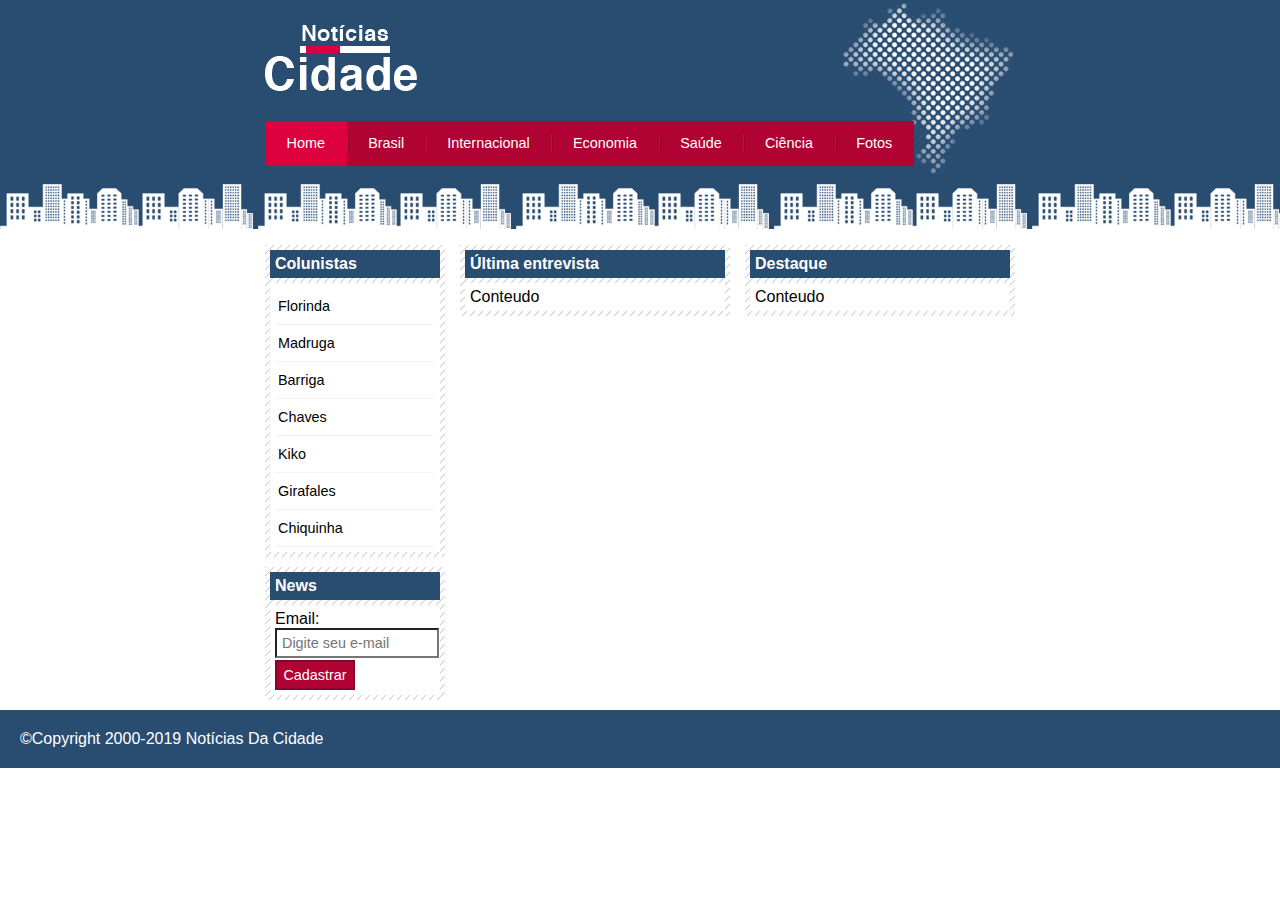
<file: index.html>
<!DOCTYPE html>
<html lang="en">
<head>
    <meta charset="UTF-8">
    <meta name="viewport" content="width=device-width, initial-scale=1.0">
    <meta http-equiv="X-UA-Compatible" content="ie=edge">
    <title>Notícias Cidade - Seu Site de Notícias</title>
    <link rel="stylesheet" type="text/css" href="css/estilo.css">
</head>

<body class="home">
    <!--Inicio Container-->
    <div id="container">

        <!--Inicio Topo-->
        <div id="topo">
            <h1 class="logo"></h1>

            <!--Barra de menu-->
            <ul id="navegacao">
                <li><a id="home" href="index.html">Home</a></li>
                <li><a id="brasil" href="brasil.html">Brasil</a></li>
                <li><a id="internacional" href="internacional.html">Internacional</a></li>
                <li><a id="economia" href="economia.html">Economia</a></li>
                <li><a id="saude" href="saude.html">Saúde</a></li>
                <li><a id="ciencia" href="ciencia.html">Ciência</a></li>
                <li><a id="fotos" href="fotos.html">Fotos</a></li>
            </ul>
        </div><!--Fim Topo-->

      
        <!--Inicio Conteúdo-->
        <div id="conteudo">

            <!--Conteudo Lateral-->
            <div id="lateral">

                <div class="caixa">
                    <h2>Colunistas</h2>
                    <div class="caixa-conteudo">
                        <ul>
                            <li><a href="">Florinda</a></li>
                            <li><a href="">Madruga</a></li>
                            <li><a href="">Barriga</a></li>
                            <li><a href="">Chaves</a></li>
                            <li><a href="">Kiko</a></li>
                            <li><a href="">Girafales</a></li>
                            <li><a href="">Chiquinha</a></li>
                        </ul>

                    </div>

                </div>

                <div class="caixa">
                    <h2>News</h2>
                    <div class="caixa-conteudo">
                        <form>
                            <div>
                                <label for="email">Email:</label>
                                <input type="text" name="email" id="email" placeholder="Digite seu e-mail">
                            </div>
                            <div>
                                <input class="submit" type="submit" value="Cadastrar">
                            </div>

                        </form>

                    </div>

                </div>

            </div>
            
            
            <!--Coluna 1-->
            <div id="primario">
                <div class="caixa">
                    <h2>Última entrevista</h2>
                    <div class="caixa-conteudo">
                        Conteudo
                               
                    </div>
        
                </div>
            </div>
           
           <!--Coluna 2-->
            <div id="secundario">
                <div class="caixa">
                    <h2>Destaque</h2>
                    <div class="caixa-conteudo">
                        Conteudo
        
                    </div>
        
                </div>
            </div>
         

        </div><!--Fim Conteúdo-->


    </div><!--Fim Container-->

    
    <!--Container Rodapé-->
    <div id="container-rodape" style="clear: both;">
        <div id="rodape">
            &copy;Copyright 2000-2019 Notícias Da Cidade

        </div>


    </div>


</body>
</html>
</file>
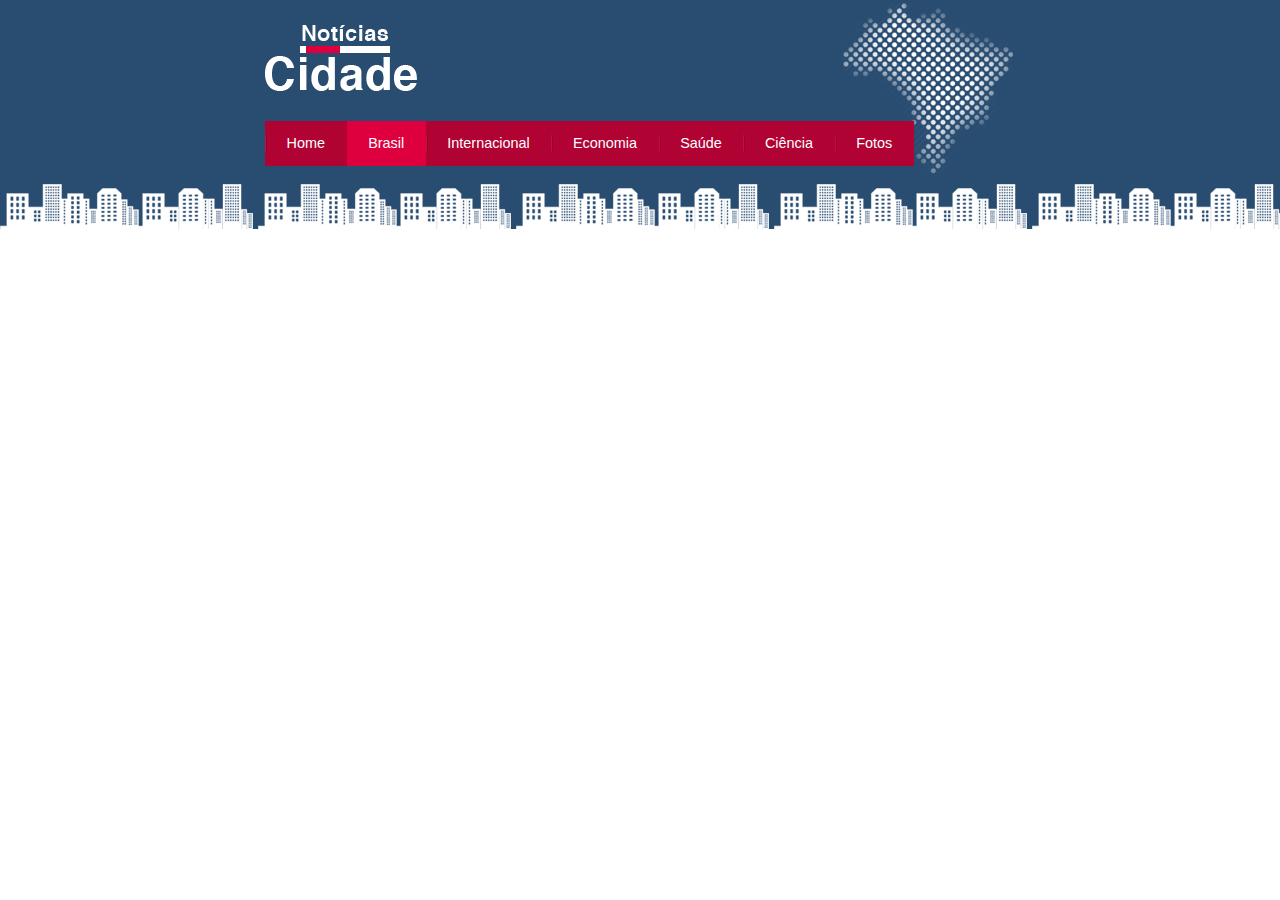
<file: brasil.html>
<!DOCTYPE html>
<html lang="en">
<head>
    <meta charset="UTF-8">
    <meta name="viewport" content="width=device-width, initial-scale=1.0">
    <meta http-equiv="X-UA-Compatible" content="ie=edge">
    <title>Notícias Cidade - Seu Site de Notícias</title>
    <link rel="stylesheet" type="text/css" href="css/estilo.css">
</head>

<body class="brasil">
    <div id="container">
        <div id="topo">
            <h1 class="logo"></h1>
            <ul id="navegacao">
                <li><a id="home" href="index.html">Home</a></li>
                <li><a id="brasil" href="brasil.html">Brasil</a></li>
                <li><a id="internacional" href="internacional.html">Internacional</a></li>
                <li><a id="economia" href="economia.html">Economia</a></li>
                <li><a id="saude" href="saude.html">Saúde</a></li>
                <li><a id="ciencia" href="ciencia.html">Ciência</a></li>
                <li><a id="fotos" href="fotos.html">Fotos</a></li>
            </ul>
        </div>
    </div>
</body>
</html>
</file>
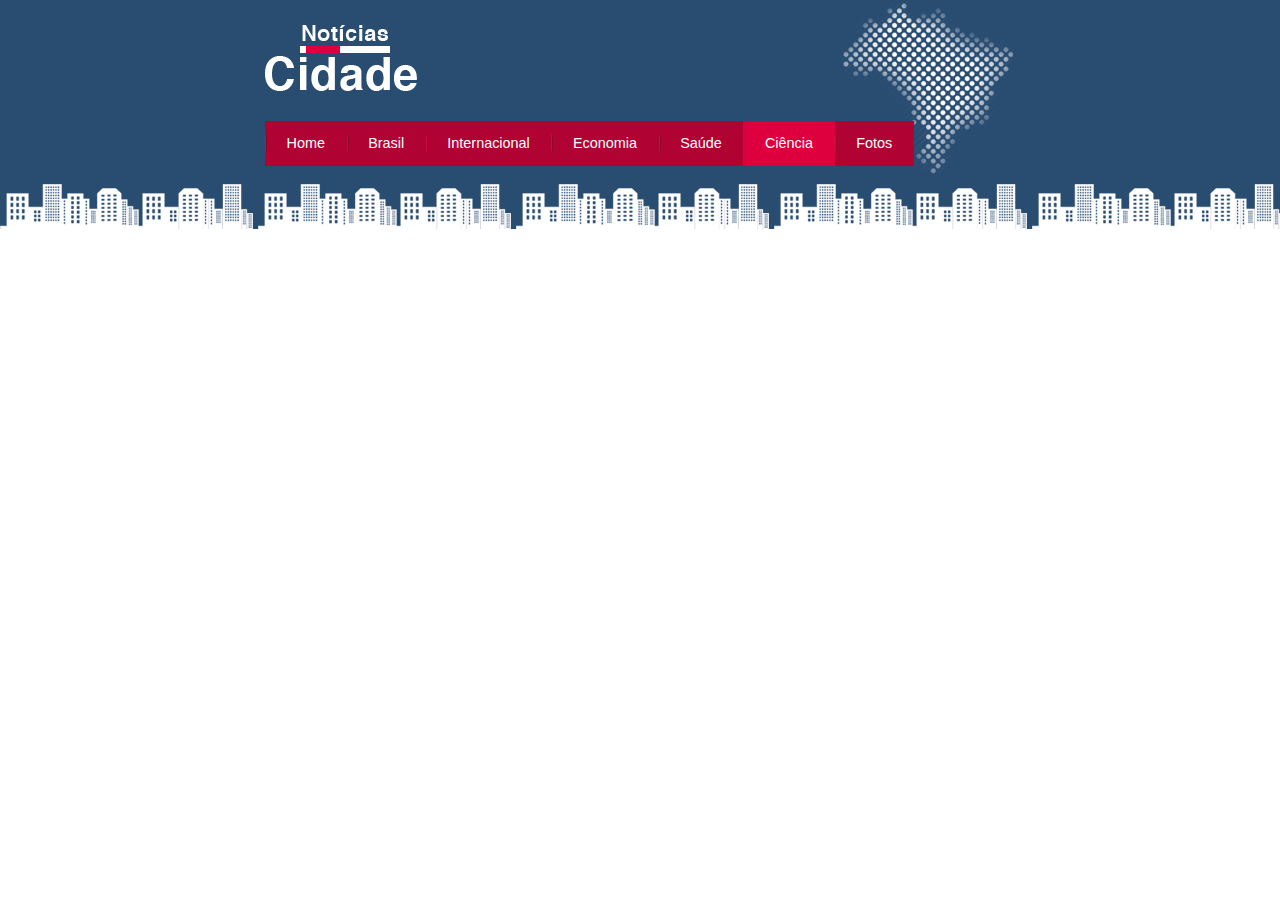
<file: ciencia.html>
<!DOCTYPE html>
<html lang="en">
<head>
    <meta charset="UTF-8">
    <meta name="viewport" content="width=device-width, initial-scale=1.0">
    <meta http-equiv="X-UA-Compatible" content="ie=edge">
    <title>Notícias Cidade - Seu Site de Notícias</title>
    <link rel="stylesheet" type="text/css" href="css/estilo.css">
</head>

<body class="ciencia">
    <div id="container">
        <div id="topo">
            <h1 class="logo"></h1>
            <ul id="navegacao">
                <li><a id="home" href="index.html">Home</a></li>
                <li><a id="brasil" href="brasil.html">Brasil</a></li>
                <li><a id="internacional" href="internacional.html">Internacional</a></li>
                <li><a id="economia" href="economia.html">Economia</a></li>
                <li><a id="saude" href="saude.html">Saúde</a></li>
                <li><a id="ciencia" href="ciencia.html">Ciência</a></li>
                <li><a id="fotos" href="fotos.html">Fotos</a></li>
            </ul>
        </div>
    </div>
</body>
</html>
</file>
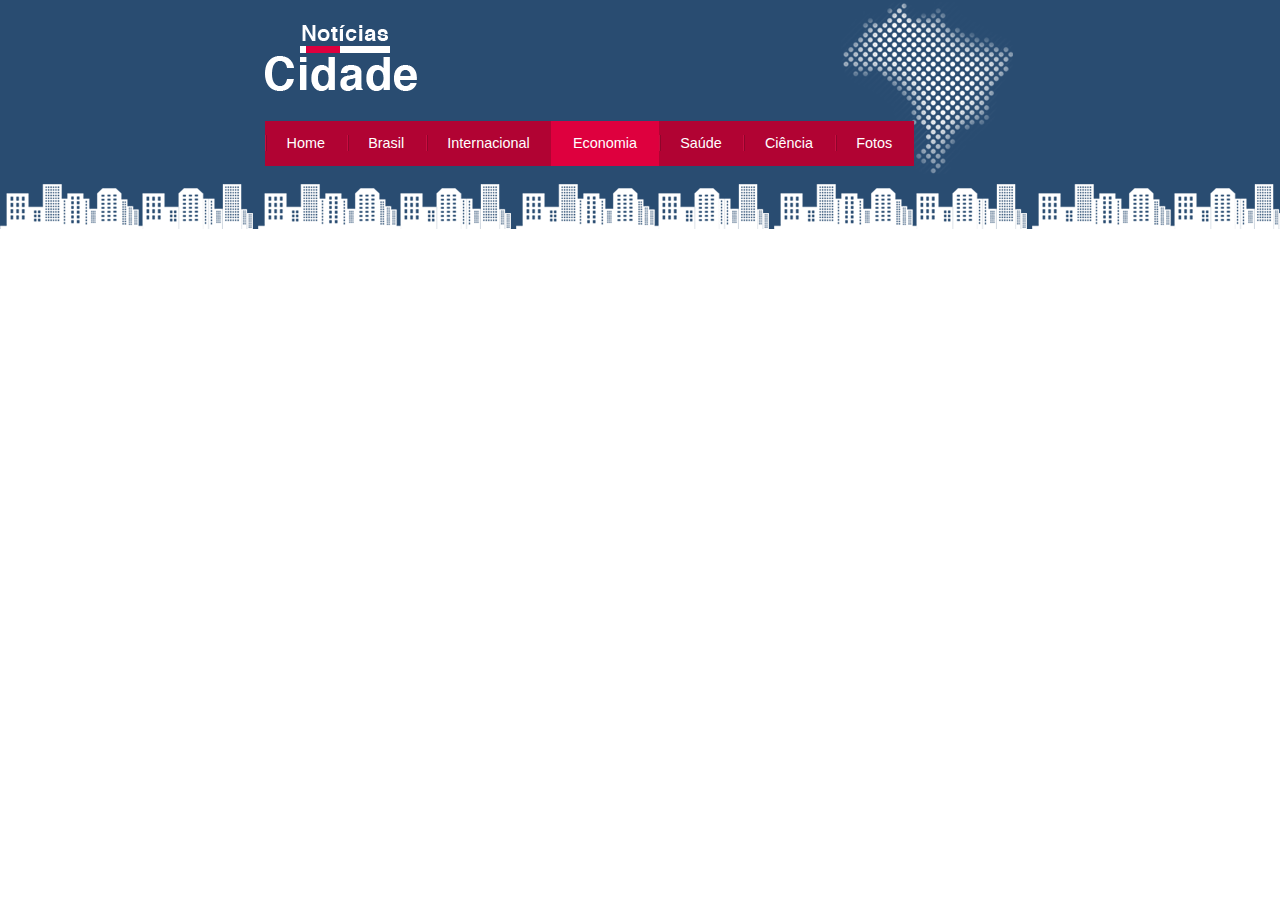
<file: economia.html>
<!DOCTYPE html>
<html lang="en">
<head>
    <meta charset="UTF-8">
    <meta name="viewport" content="width=device-width, initial-scale=1.0">
    <meta http-equiv="X-UA-Compatible" content="ie=edge">
    <title>Notícias Cidade - Seu Site de Notícias</title>
    <link rel="stylesheet" type="text/css" href="css/estilo.css">
</head>

<body class="economia">
    <div id="container">
        <div id="topo">
            <h1 class="logo"></h1>
            <ul id="navegacao">
                <li><a id="home" href="index.html">Home</a></li>
                <li><a id="brasil" href="brasil.html">Brasil</a></li>
                <li><a id="internacional" href="internacional.html">Internacional</a></li>
                <li><a id="economia" href="economia.html">Economia</a></li>
                <li><a id="saude" href="saude.html">Saúde</a></li>
                <li><a id="ciencia" href="ciencia.html">Ciência</a></li>
                <li><a id="fotos" href="fotos.html">Fotos</a></li>
            </ul>
        </div>
    </div>
</body>
</html>
</file>
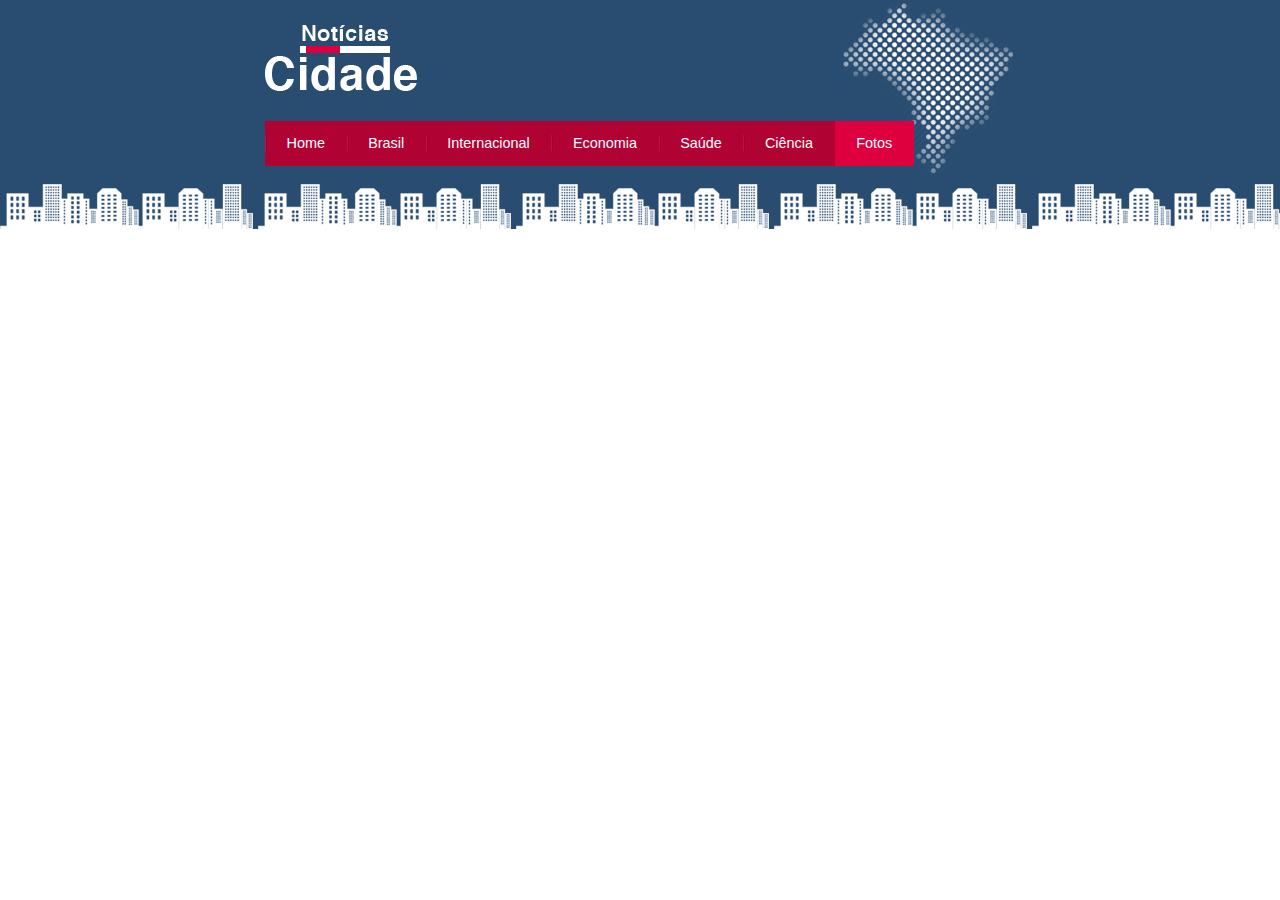
<file: fotos.html>
<!DOCTYPE html>
<html lang="en">
<head>
    <meta charset="UTF-8">
    <meta name="viewport" content="width=device-width, initial-scale=1.0">
    <meta http-equiv="X-UA-Compatible" content="ie=edge">
    <title>Notícias Cidade - Seu Site de Notícias</title>
    <link rel="stylesheet" type="text/css" href="css/estilo.css">
</head>

<body class="fotos">
    <div id="container">
        <div id="topo">
            <h1 class="logo"></h1>
            <ul id="navegacao">
                <li><a id="home" href="index.html">Home</a></li>
                <li><a id="brasil" href="brasil.html">Brasil</a></li>
                <li><a id="internacional" href="internacional.html">Internacional</a></li>
                <li><a id="economia" href="economia.html">Economia</a></li>
                <li><a id="saude" href="saude.html">Saúde</a></li>
                <li><a id="ciencia" href="ciencia.html">Ciência</a></li>
                <li><a id="fotos" href="fotos.html">Fotos</a></li>
            </ul>
        </div>
    </div>
</body>
</html>
</file>
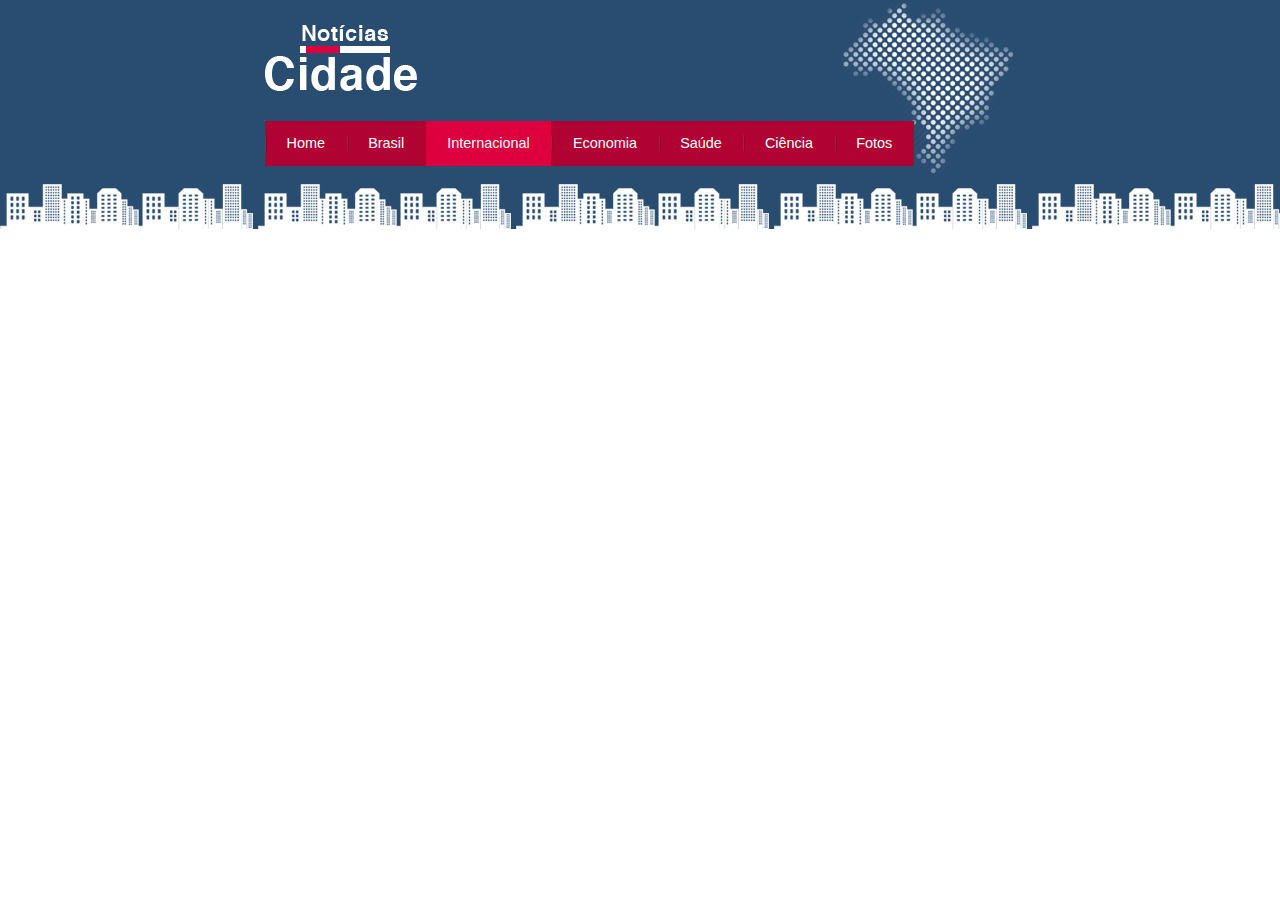
<file: internacional.html>
<!DOCTYPE html>
<html lang="en">
<head>
    <meta charset="UTF-8">
    <meta name="viewport" content="width=device-width, initial-scale=1.0">
    <meta http-equiv="X-UA-Compatible" content="ie=edge">
    <title>Notícias Cidade - Seu Site de Notícias</title>
    <link rel="stylesheet" type="text/css" href="css/estilo.css">
</head>

<body class="internacional">
    <div id="container">
        <div id="topo">
            <h1 class="logo"></h1>
            <ul id="navegacao">
                <li><a id="home" href="index.html">Home</a></li>
                <li><a id="brasil" href="brasil.html">Brasil</a></li>
                <li><a id="internacional" href="internacional.html">Internacional</a></li>
                <li><a id="economia" href="economia.html">Economia</a></li>
                <li><a id="saude" href="saude.html">Saúde</a></li>
                <li><a id="ciencia" href="ciencia.html">Ciência</a></li>
                <li><a id="fotos" href="fotos.html">Fotos</a></li>
            </ul>
        </div>
    </div>
</body>
</html>
</file>
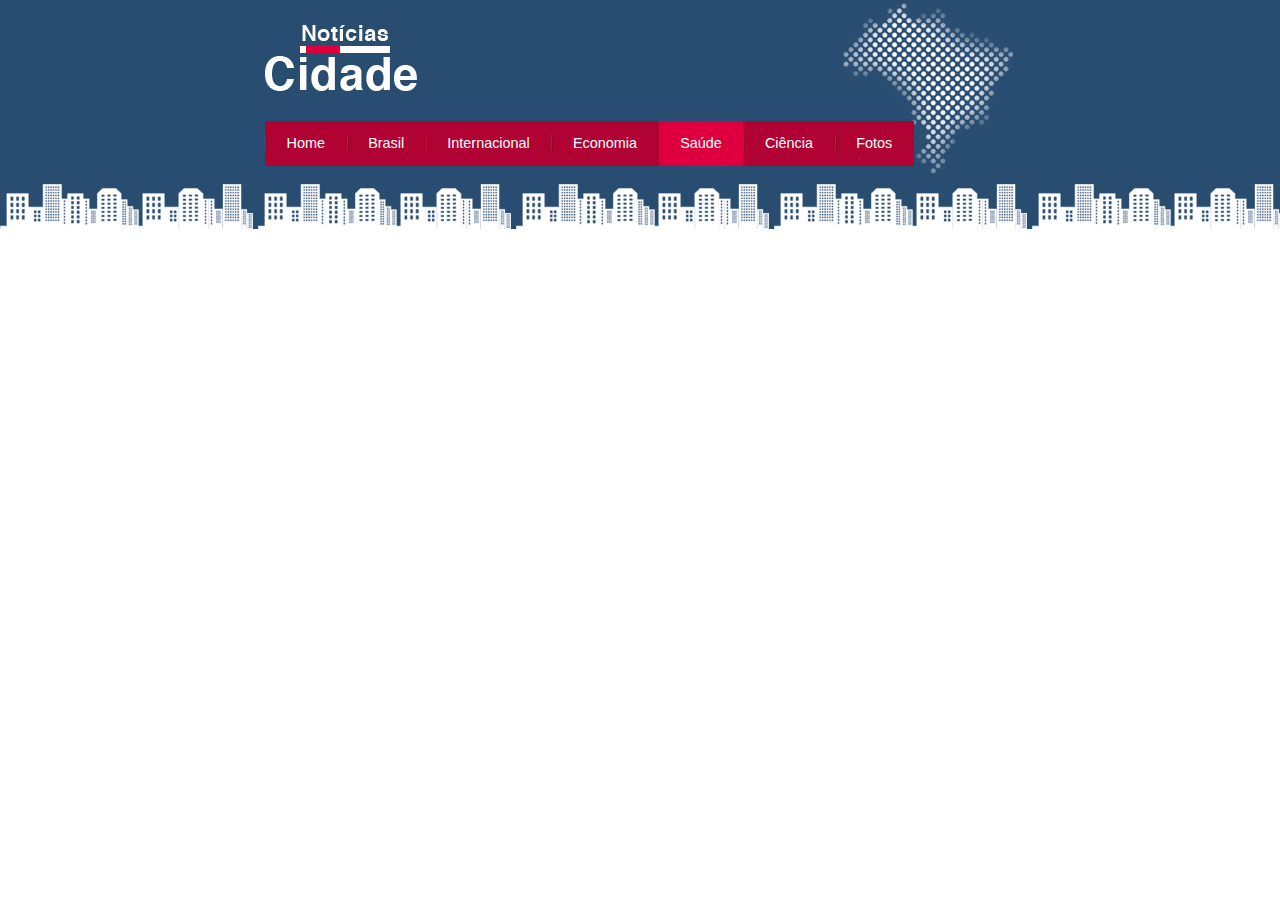
<file: saude.html>
<!DOCTYPE html>
<html lang="en">
<head>
    <meta charset="UTF-8">
    <meta name="viewport" content="width=device-width, initial-scale=1.0">
    <meta http-equiv="X-UA-Compatible" content="ie=edge">
    <title>Notícias Cidade - Seu Site de Notícias</title>
    <link rel="stylesheet" type="text/css" href="css/estilo.css">
</head>

<body class="saude">
    <div id="container">
        <div id="topo">
            <h1 class="logo"></h1>
            <ul id="navegacao">
                <li><a id="home" href="index.html">Home</a></li>
                <li><a id="brasil" href="brasil.html">Brasil</a></li>
                <li><a id="internacional" href="internacional.html">Internacional</a></li>
                <li><a id="economia" href="economia.html">Economia</a></li>
                <li><a id="saude" href="saude.html">Saúde</a></li>
                <li><a id="ciencia" href="ciencia.html">Ciência</a></li>
                <li><a id="fotos" href="fotos.html">Fotos</a></li>
            </ul>
        </div>
    </div>
</body>
</html>
</file>
<file: css/estilo.css>
*{
    margin: 0;
    padding: 0;
}
/* Imagem dos prédidos */
body{
    font-family: 'Trebuchet MS', 'Helvetica', sans-serif;
    background: #fff url(../imagens/fundo.png) repeat-x;
}

#container{
    width: 750px;
    margin: 0 auto;
    
}

/* Imagem do mapa */
#topo{
    height: 150px;
    background: url(../imagens/detalhe-topo.png) no-repeat right top;
    padding-top: 25px;
    
}

/* Imagem da logo */
.logo{
    width: 152px;
    height: 66px;
    background: url(../imagens/logo.png) no-repeat center;
}

/* Barra de menu */
ul{
    margin: 0;
    padding: 0;
    list-style: none;
}

#topo ul{
    margin-top: 30px;
    background: #b10333;
    float: left;
}

#topo ul li{
    float: left;
}

#topo ul a{
    font-size: 0.9em;
    display: block;
    padding: 0.5em 1.5em;
    line-height: 2.1em;
    text-decoration: none;
    color: #fff;
    background: url(../imagens/divisor.png) no-repeat left center;
}

#topo ul a:hover{
    color: #69001d;
}

body.home #navegacao a#home,
body.brasil #navegacao a#brasil,
body.internacional #navegacao a#internacional,
body.economia #navegacao a#economia,
body.saude #navegacao a#saude,
body.ciencia #navegacao a#ciencia,
body.fotos #navegacao a#fotos

{
    color: #fff;
    background: #de003e;
    cursor: text;
}


#conteudo{
    margin-top: 60px;
    background: #f5f5f5;
}

/* Coluna Lateral */
#lateral{
    width: 180px;
    float: left;
}

/* Coluna 1 (lat + col 1 + col 2) */
#primario{
    width: 270px;
    float: left;
    margin: 0 15px 20px;
}

/* Coluna 1 (lat + col 1) */
#duas-colunas #primario{
    width: 540px;
    float: left;
    margin: 0 15px 20px;
 
}

/* Coluna 1 (coluna única) */
#uma-coluna #primario{
    width: 270px;
    float: left;
    margin: 0 0px 20px 0;
    
}

#secundario{
    width: 270px;
    float: left;
    
}

/* Caixa */
.caixa{
    margin: 10px 0;
    padding: 5px;
    background: #F3F3F3 url(..//imagens/fundo-caixa.png);
}

/* Texto dentro da Caixa Colunas */
h2{ 
    font-size: 1em; /* Tamanho da fonte */
    color: #fff;    /* Cor da fonte */
    background: #294C71;    /* Cor de fundo da caixa */
    padding: 5px;     /* Espaçamento */   
}

.caixa-conteudo{
    background: #fff;
    padding: 5px;
    margin-top: 5px;
}

/* Menus Laterais */
#lateral ul a{
    font-size: 0.9em;
    padding: 3px;
    display: block;
    line-height: 30px;
    color: #000;
    text-decoration: none;
    border-bottom: 1px solid #F3F3F3;
}

/* Efeito HOVER com seta*/
#lateral ul a:hover{
    color: #A1A1A1;
    padding-left: 20px;
    background: #F9F9F9 url(..//imagens/marcador.png) no-repeat left center;
}

/* Formatando formulário */
label{
    display: block;
    cursor: pointer;
}

input{
    padding: 5px;
    width: 150px;
    font-size: 0.9em;
    background-color: #fff;
    
}

/* Botão enviar */
input.submit{
    width: 80px;
    color: #fff;
    margin-top: 2.0px;
    background-color: #B10333;
    border: 2px solid #870529;
}


/* Rodapé */
#container-rodape{
    background: #294c71;
    padding: 20px;
}

#rodape {
    width: 750px;
    margin: 0;
    color: #fff;
}
</file>
